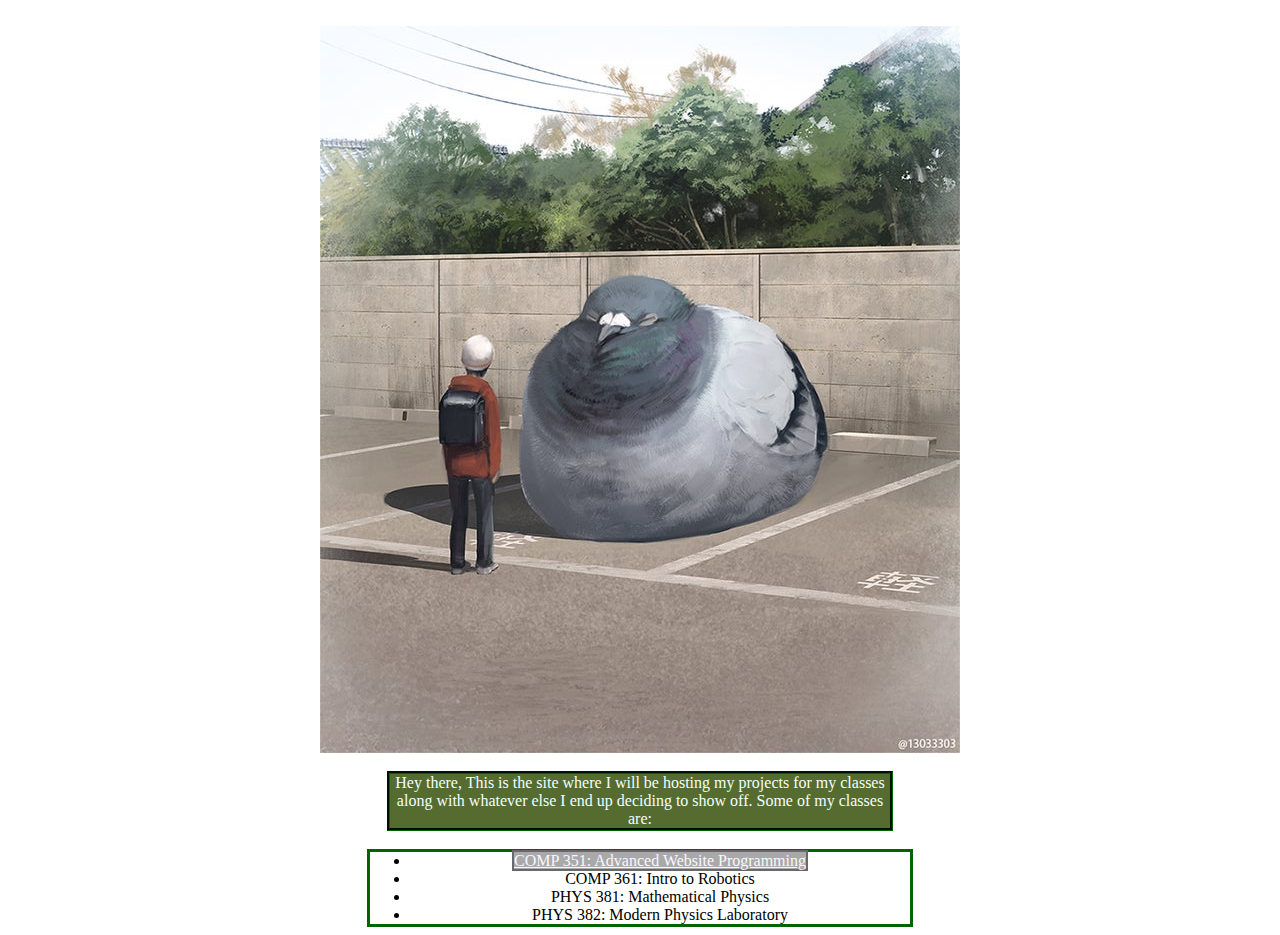
<file: index.html>
<!DOCTYPE html>
<html>

	<head>
		<TITLE>Sunset on the Water: Pidgeon Edition</TITLE>
		<link rel="stylesheet" type="text/css" href="CSS\indexCSS.css">
	</head>

	<body>
		<br>
		<img src="Images\Pidgeon.jpg" title="Maybe A Passenger Car, Monokubo, Digital, 2020" alt="Hey, how's it going? Coo~">
		
		<br>

		<p>Hey there, This is the site where I will be hosting my projects for my classes along with whatever else I end up deciding to show off. Some of my classes are:</p> <br>

		<ul>
			<li><a href="COMP351\COMP351.html">COMP 351: Advanced Website Programming</a></li>
			<li>COMP 361: Intro to Robotics</li>
			<li>PHYS 381: Mathematical Physics</li>
			<li>PHYS 382: Modern Physics Laboratory</li>
		</ul>
	</body>

</html>
</file>
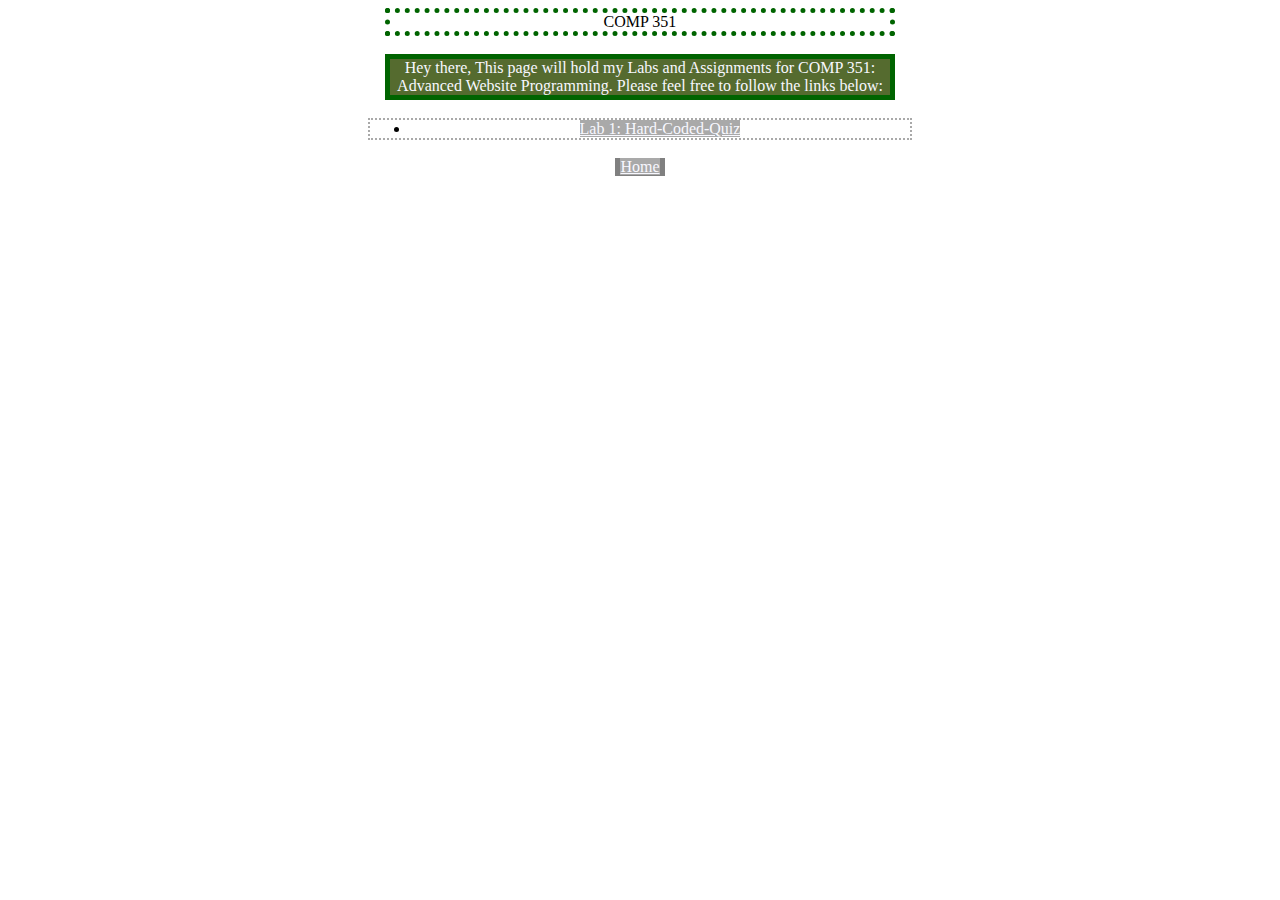
<file: COMP351/COMP351.html>
<!DOCTYPE html>
<html>

	<head>
		<TITLE>Sunset on the Water: COMP 351</TITLE>
		<link rel="stylesheet" type="text/css" href="CSS\COMP351CSS.css">
	</head>

	<body>
		<header>COMP 351</header><br>

		<p>Hey there, This page will hold my Labs and Assignments for COMP 351: Advanced Website Programming. Please feel free to follow the links below:</p><br>

		<ul>
			<li><a href="LAB1\COMP351LAB1.html">Lab 1: Hard-Coded-Quiz</a></li>
		</ul><br>

		<p id="button"><a href="..\index.html">Home</a></p>
	</body>

</html>
</file>
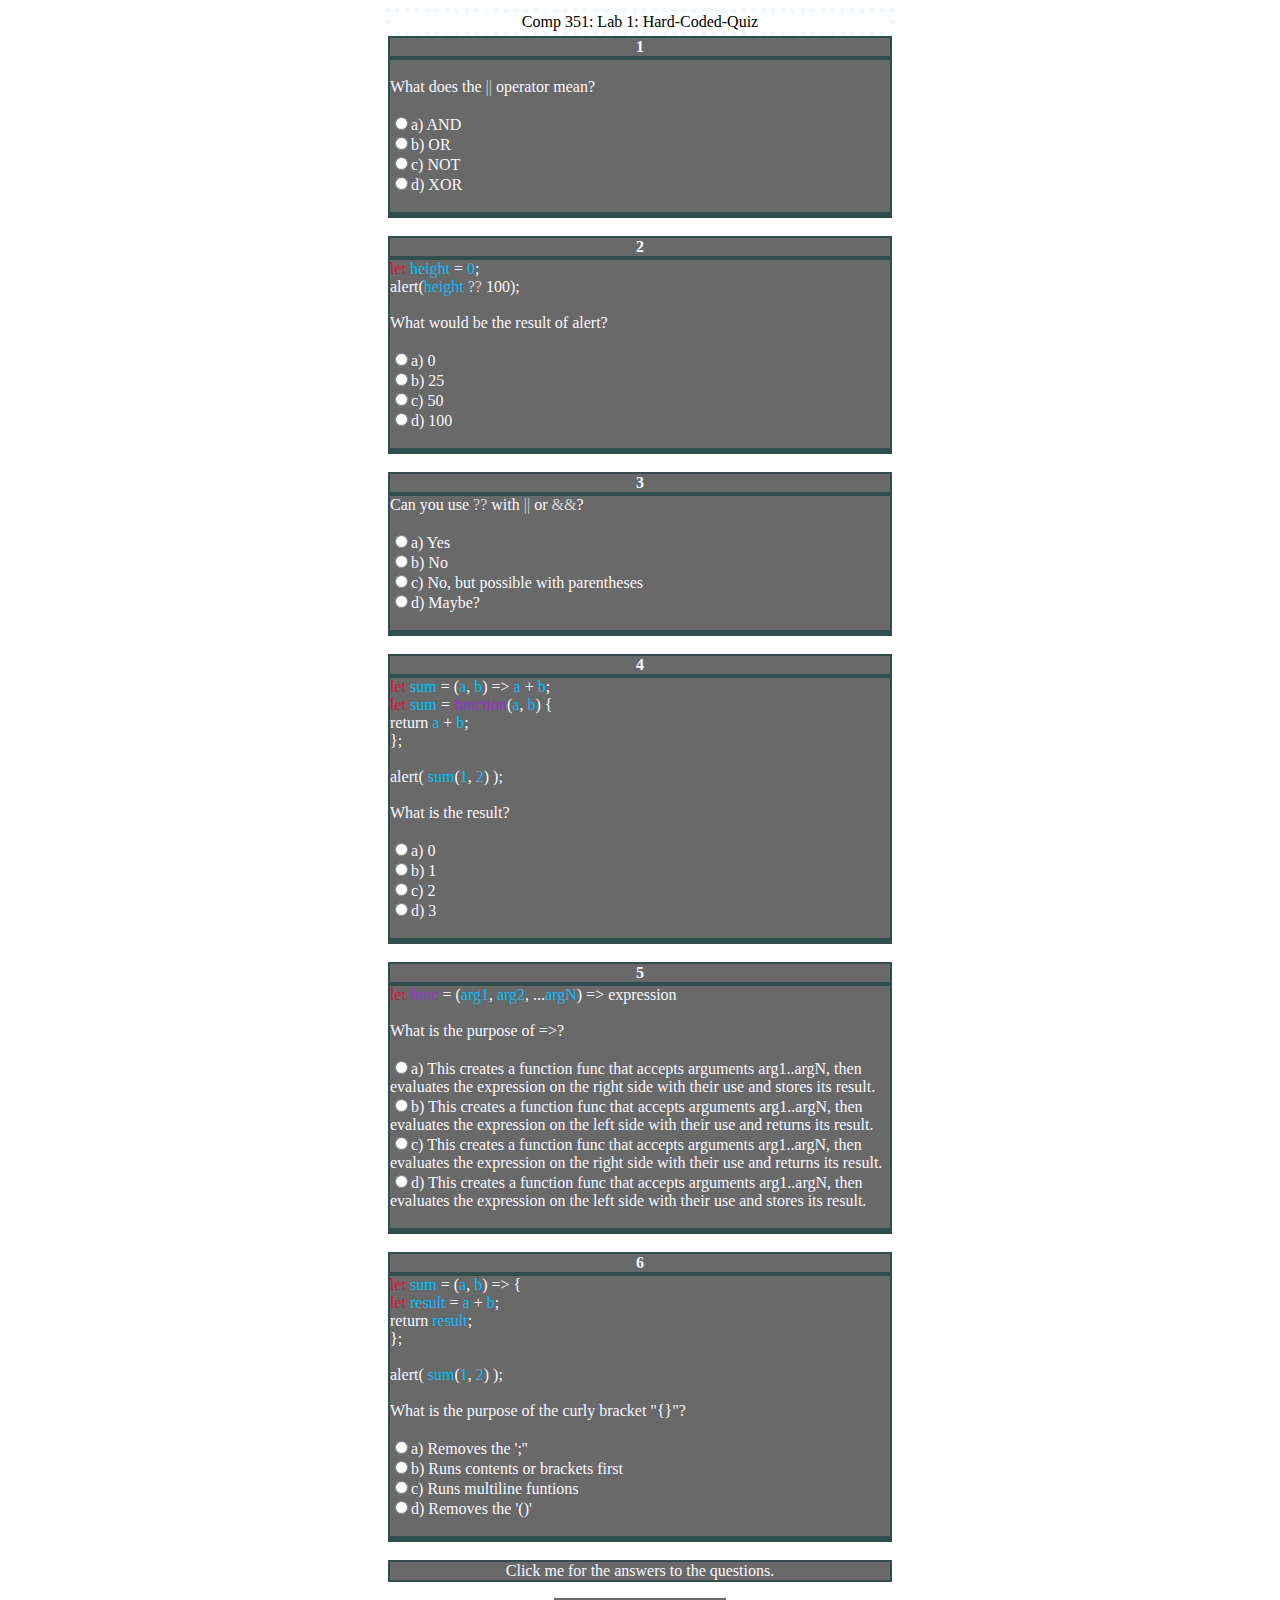
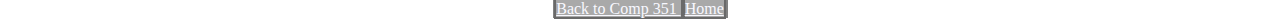
<file: COMP351/LAB1/COMP351LAB1.html>
<!DOCTYPE html>
<html>

	<head>
		<TITLE>Sunset on the Water: Comp 351 - Lab 1</TITLE>
		<link rel="stylesheet" type="text/css" href="CSS\Lab1CSS.css">
	</head>

	<body>
		
		<header>Comp 351: Lab 1: Hard-Coded-Quiz</header>

		<p>
			<strong>1</strong> <p id="question"><br> What does the <span id="lightgrey">||</span> operator mean? <br><br>
			<input type="radio" name="L1Q1" value="AND">a) AND <br>
			<input type="radio" name="L1Q1" value="OR">b) OR <br>
			<input type="radio" name="L1Q1" value="NOT">c) NOT <br>
			<input type="radio" name="L1Q1" value="XOR">d) XOR <br><br>
		</p></p><br><p>
			<strong>2</strong> <br><p id="question"><span id="red">let</span> <span id="blue">height</span> = <span id="blue">0</span>; <br>
				alert(<span id="blue">height</span> <span id="lightgrey">??</span> 100);<br><br>
				What would be the result of alert? <br><br>
			<input type="radio" name="L1Q2" value="a">a) 0 <br>
			<input type="radio" name="L1Q2" value="b">b) 25 <br>
			<input type="radio" name="L1Q2" value="c">c) 50 <br>
			<input type="radio" name="L1Q2" value="d">d) 100 <br><br>
		</p></p><br><p>
			<strong>3</strong> <br><p id="question">Can you use <span id="lightgrey">??</span> with <span id="lightgrey">||</span> or <span id="lightgrey">&&</span>?<br><br>
			<input type="radio" name="L1Q3" value="a">a) Yes <br>
			<input type="radio" name="L1Q3" value="b">b) No <br>
			<input type="radio" name="L1Q3" value="c">c) No, but possible with parentheses <br>
			<input type="radio" name="L1Q3" value="d">d) Maybe? <br><br>
		</p></p><br><p>
			<strong>4</strong><br> <p id="question"><span id="red">let</span> <span id="blue">sum</span> = (<span id="blue">a</span>, <span id="blue">b</span>) => <span id="blue">a</span> + <span id="blue">b</span>; <br>
				<span id="red">let</span> <span id="blue">sum</span> = <span id="purple">function</span>(<span id="blue">a</span>, <span id="blue">b</span>) { <br>
  				return <span id="blue">a</span> + <span id="blue">b</span>; <br>
				}; <br>
				<br>
				alert( <span id="blue">sum</span>(<span id="blue">1</span>, <span id="blue">2</span>) );<br><br>What is the result?<br><br>
			<input type="radio" name="L1Q4" value="a">a) 0 <br>
			<input type="radio" name="L1Q4" value="b">b) 1 <br>
			<input type="radio" name="L1Q4" value="c">c) 2 <br>
			<input type="radio" name="L1Q4" value="d">d) 3 <br><br>
		</p></p><br><p>
			<strong>5</strong><br> <p id="question"><span id="red">let</span> <span id="purple">func</span> = (<span id="blue">arg1</span>, <span id="blue">arg2</span>, ...<span id="blue">argN</span>) => expression <br><br> What is the purpose of =>? <br><br>
			<input type="radio" name="L1Q5" value="a">a) This creates a function func that accepts arguments arg1..argN, then evaluates the expression on the right side with their use and stores its result. <br>
			<input type="radio" name="L1Q5" value="b">b) This creates a function func that accepts arguments arg1..argN, then evaluates the expression on the left side with their use and returns its result. <br>
			<input type="radio" name="L1Q5" value="c">c) This creates a function func that accepts arguments arg1..argN, then evaluates the expression on the right side with their use and returns its result. <br>
			<input type="radio" name="L1Q5" value="d">d) This creates a function func that accepts arguments arg1..argN, then evaluates the expression on the left side with their use and stores its result. <br><br>
		</p></p><br><p>
			<strong>6</strong><br><p id="question"><span id="red">let</span> <span id="blue">sum</span> = (<span id="blue">a</span>, <span id="blue">b</span>) => {<br>
  					<span id="red">let</span> <span id="blue">result</span> = <span id="blue">a</span> + <span id="blue">b</span>;<br>
  					return <span id="blue">result</span>;<br>
					};<br>
					<br>
					alert( <span id="blue">sum</span>(<span id="blue">1</span>, <span id="blue">2</span>) );<br><br>
			What is the purpose of the curly bracket "{}"? <br><br>
			<input type="radio" name="L1Q6" value="a">a) Removes the ';'' <br>
			<input type="radio" name="L1Q6" value="b">b) Runs contents or brackets first <br>
			<input type="radio" name="L1Q6" value="c">c) Runs multiline funtions <br>
			<input type="radio" name="L1Q6" value="d">d) Removes the '()' <br><br>
		</p></p><br>
			<p id="spoiler" onclick="spoilers()"> Click me for the answers to the questions. <br>
			<script>
				function spoilers(){
					document.getElementById("spoiler").innerHTML = "Answers: B, A, C, D, C, C";
				};
				
			</script>
		</p>	
		<br>
		<p id="button"><a href="..\COMP351.html">Back to Comp 351 <a href="..\..\index.html">Home</a></a></p>
		
	</body>

</html>
</file>
